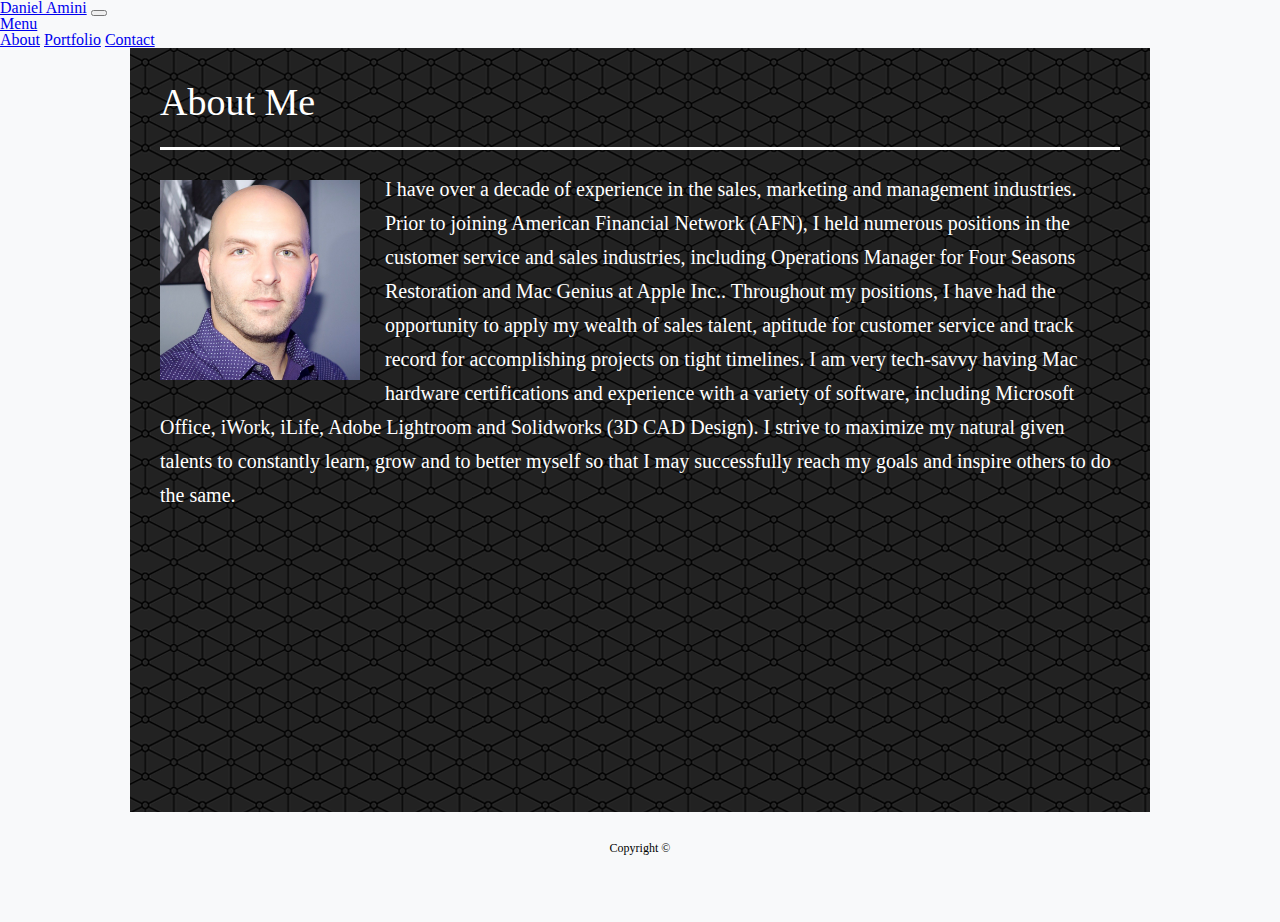
<file: index.html>
<!DOCTYPE html>
<html lang="en">
<head>
    <meta charset="UTF-8">
    <meta name="viewport" content="width=device-width, initial-scale=1.0, shrink-to-fit=no">
    <link rel="stylesheet" href="https://stackpath.bootstrapcdn.com/bootstrap/4.1.3/css/bootstrap.min.css" integrity="sha384-MCw98/SFnGE8fJT3GXwEOngsV7Zt27NXFoaoApmYm81iuXoPkFOJwJ8ERdknLPMO" crossorigin="anonymous">
    <link rel="stylesheet" href="./css/reset.css">
    <link rel="stylesheet" href="./css/style.css">   
    <title>About Me</title>
</head>
    <body>
<!------------------------ NAVBAR -------------------------->
        <nav class="navbar navbar-expand-lg navbar-light bg-light"><a class="navbar-brand" href="./index.html">Daniel Amini</a>
            <button class="navbar-toggler" type="button" data-toggle="collapse" data-target="#navbarSupportedContent" aria-controls="navbarSupportedContent" aria-expanded="false" aria-label="Toggle navigation">
            <span class="navbar-toggler-icon"></span></button>
            <div class="collapse navbar-collapse" id="navbarSupportedContent">
                    <ul class="navbar-nav mr-auto">
                        <li class="nav-item dropdown"><a class="nav-link dropdown-toggle" href="#" id="navbarDropdown" role="button" data-toggle="dropdown" aria-haspopup="true" aria-expanded="false">Menu</a>
                            <div class="dropdown-menu" aria-labelledby="navbarDropdown">
                                <a class="dropdown-item" href="./index.html">About</a>
                                <a class="dropdown-item" href="./portfolio.html">Portfolio</a>
                                <a class="dropdown-item" href="./contact.html">Contact</a>
                                </div>
                            </li>
                        </ul>
                </div>
            </nav>
<!------------------------ CONTAINER -------------------------->
        <div class="container">
            <div class="row"></div>
                <div class="col-md-12"></div>
            <div class="row"></div>
                <div class="col-md-3"></div>
                <section class="content">
                    <div class="col-md-6"></div>
                    <h1>About Me</h1>
                    <img src="./images/Profile Image.jpg" class="auth-image" alt="Your Name">          
                    <p>I have over a decade of experience in the sales, marketing and management industries.           
                      Prior to joining American Financial Network (AFN), I held numerous positions in the customer service and sales industries, including Operations Manager for Four Seasons Restoration and Mac Genius at Apple Inc.. Throughout my positions, I have had the opportunity to apply my wealth of sales talent, aptitude for customer service and track record for accomplishing projects on tight timelines.                  
                      I am very tech-savvy having Mac hardware certifications and experience with a variety of software, including Microsoft Office, iWork, iLife, Adobe Lightroom and Solidworks (3D CAD Design).                   
                      I strive to maximize my natural given talents to constantly learn, grow and to better myself so that I may successfully reach my goals and inspire others to do the same.</p>                    
                </section>
                <div class="col-md-3"></div>                
            <div class="row"></div>
<!------------------------ CONTAINER -------------------------->
                <div class="col-md-12">
                    <div class="footer">Copyright &copy;</div>
                </div>
            </div>

    <!-- Optional JavaScript -->
    <!-- jQuery first, then Popper.js, then Bootstrap JS -->
    <script src="https://code.jquery.com/jquery-3.3.1.slim.min.js" integrity="sha384-q8i/X+965DzO0rT7abK41JStQIAqVgRVzpbzo5smXKp4YfRvH+8abtTE1Pi6jizo" crossorigin="anonymous"></script>
    <script src="https://cdnjs.cloudflare.com/ajax/libs/popper.js/1.14.3/umd/popper.min.js" integrity="sha384-ZMP7rVo3mIykV+2+9J3UJ46jBk0WLaUAdn689aCwoqbBJiSnjAK/l8WvCWPIPm49" crossorigin="anonymous"></script>
    <script src="https://stackpath.bootstrapcdn.com/bootstrap/4.1.3/js/bootstrap.min.js" integrity="sha384-ChfqqxuZUCnJSK3+MXmPNIyE6ZbWh2IMqE241rYiqJxyMiZ6OW/JmZQ5stwEULTy" crossorigin="anonymous"></script>
  </body>

</html>
</file>
<file: css/style.css>
body {
    background-color: #f8f9fa
}

.content {
    width: 100%;
    max-width: 960px;
    padding: 30px 30px 300px 30px;
    color: white;
    margin: 0 auto;
    clear: both;
    background: url(../images/connectwork.png);
  }

  .auth-image {
      float: left;
      width: 200px;
      margin: 10px 25px 0 0;
  }

  h1 {
    padding-bottom: 20px;
    margin-bottom: 20px;
    font-size: 38px;
    line-height: 49px;
    border-bottom: 3px solid white;
  }

  p:last-child {
      padding-top: 2px;
      font-size: 20px;
      line-height: 34px;
  }

.footer {
    display: flex;
    justify-content: center;
    padding: 30px 0;
    clear: both;
    font-size: 12px;
    color: #fff;
    color: black;
    background: f8f9fa;
    height: 50px;
}
</file>
